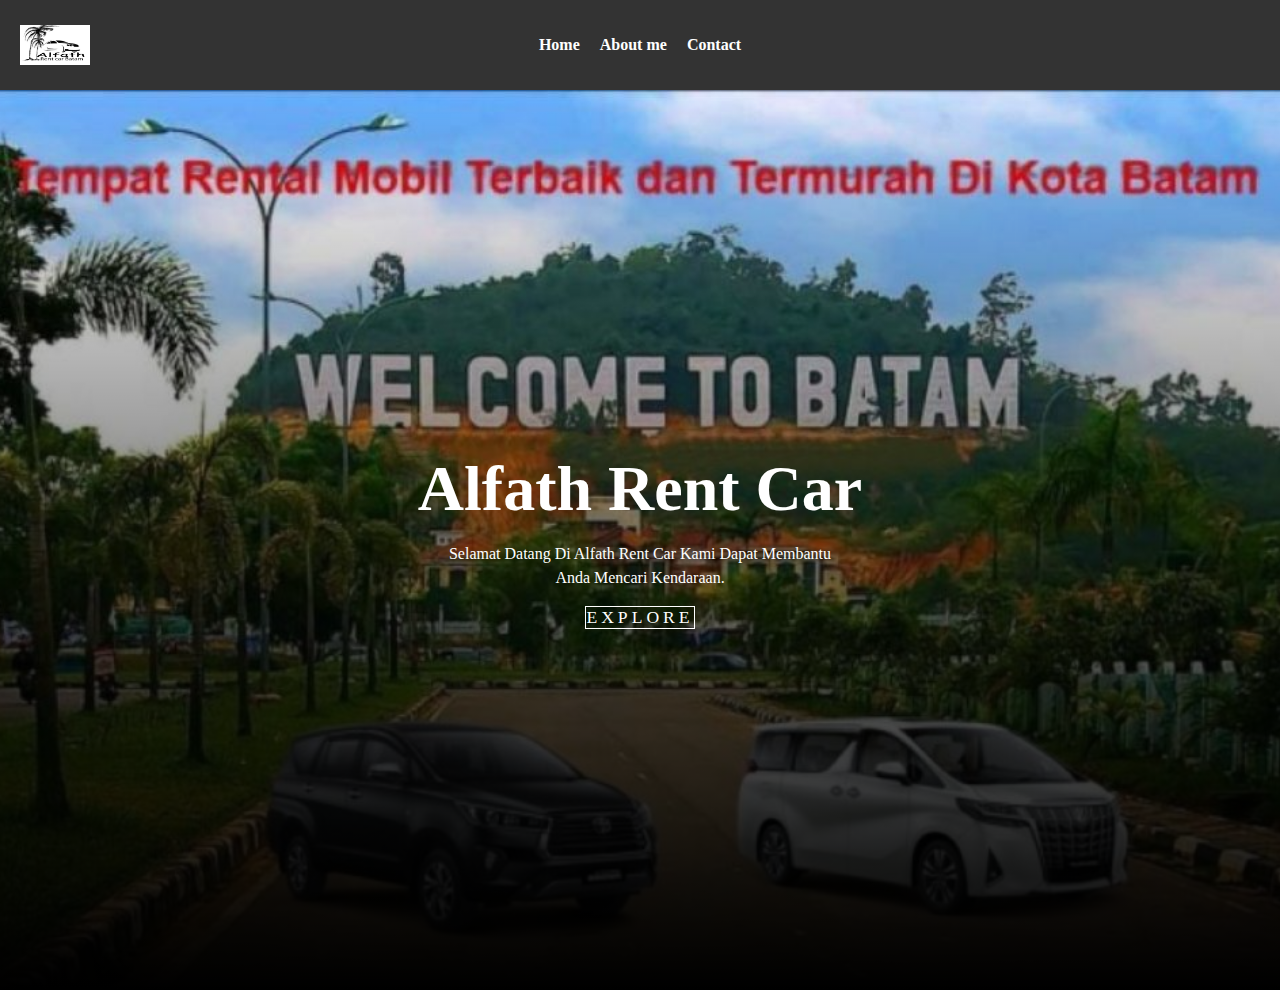
<file: index.html>
<!DOCTYPE html>
<html lang="en">
<head>
    <meta charset="UTF-8">
    <meta name="viewport" content="width=device-width, initial-scale=1.0">
    <title>Alfath Ren Car</title>
    <link rel="stylesheet" href="style.css">
</head>
<body>
     <div class="container">
     <!-- navigation bar -->
     <div class="container-navbar">
         <!-- logo kiri -->
       <img src="/img/1.jpg" class="logo logo-kiri">
      <!-- logo kiri end -->
       <ul class="ul-navbar">
         <li class="li-navbar">
          <a href="#" class="a-navbar">Home</a>
         </li>
         <li class="li-navbar">
          <a href="about.html" class="a-navbar">About me</a>
         </li>
         <li class="li-navbar">
          <a href="contact.html" class="a-navbar">Contact</a>
         </li>
       </ul>
    </div>
    <!-- navigation bar selesai -->
    <div class="slider-container">
        <div class="slider-item">
             <img src="/img/bm3.jpg" alt="">
             <div class="slider-content">
                <h2 class="slider-title">Alfath Rent Car</h2>
                <p class="slider-description">Selamat Datang Di Alfath Rent Car Kami Dapat Membantu Anda Mencari Kendaraan.</p>
                <a class="slider-action" href="#">explore</a>
             </div>
        </div>
        <div class="slider-item">
             <img src="/img/bm1.jpg" alt="">
             <div class="slider-content">
                <h2 class="slider-title">Alfath Rent Car</h2>
                <p class="slider-description">Selamat Datang Di Alfath Rent Car Kami Dapat Membantu Anda Mencari Kendaraan.</p>
                <a class="slider-action" href="#">explore</a>
             </div>
        </div>
        <div class="slider-item">
             <img src="/img/bm4.jpeg" alt="">
             <div class="slider-content">
                <h2 class="slider-title">Alfath Rent Car</h2>
                <p class="slider-description">Selamat Datang Di Alfath Rent Car Kami Dapat Membantu Anda Mencari Kendaraan.</p>
                <a class="slider-action" href="#">explore</a>
             </div>
        </div>
        <div class="slider-item">
             <img src="/img/bm2.jpg" alt="">
             <div class="slider-content">
                <h2 class="slider-title">Alfath Rent Car</h2>
                <p class="slider-description">Selamat Datang Di Alfath Rent Car Kami Dapat Membantu Anda Mencari Kendaraan.</p>
                <a class="slider-action" href="#">explore</a>
             </div>
        </div>
    </div>
    <script src="script.js"></script>
</body>
</html>
</file>
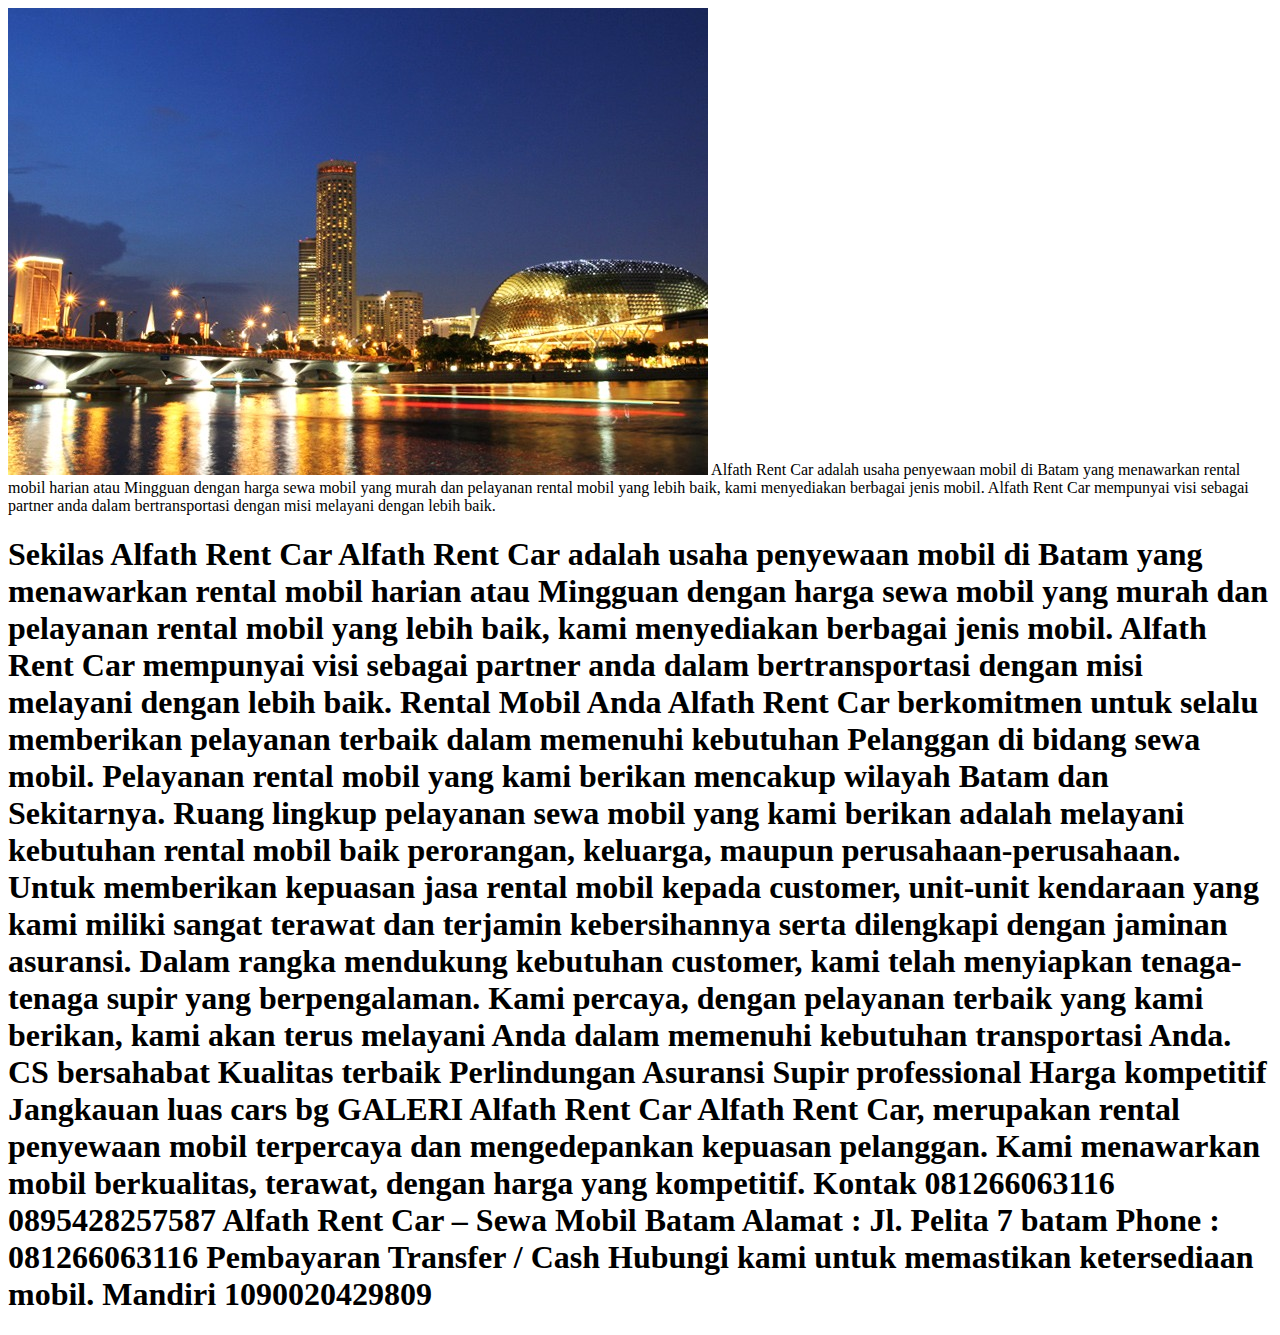
<file: about.html>
<html>
   <head>
    <title>about me</title>
   </head>
   <body>
      <img src="/img/nagoya btm.jpg">
    Alfath Rent Car adalah usaha penyewaan mobil di Batam yang menawarkan rental mobil harian atau Mingguan dengan harga sewa mobil yang murah dan pelayanan rental mobil yang lebih baik, kami menyediakan berbagai jenis mobil. Alfath Rent Car mempunyai visi sebagai partner anda dalam bertransportasi dengan misi melayani dengan lebih baik.

    <h1>Sekilas Alfath Rent Car
Alfath Rent Car adalah usaha penyewaan mobil di Batam yang menawarkan rental mobil harian atau Mingguan dengan harga sewa mobil yang murah dan pelayanan rental mobil yang lebih baik, kami menyediakan berbagai jenis mobil. Alfath Rent Car mempunyai visi sebagai partner anda dalam bertransportasi dengan misi melayani dengan lebih baik.

Rental Mobil Anda
Alfath Rent Car berkomitmen untuk selalu memberikan pelayanan terbaik dalam memenuhi kebutuhan Pelanggan di bidang sewa mobil. Pelayanan rental mobil yang kami berikan mencakup wilayah Batam dan Sekitarnya. Ruang lingkup pelayanan sewa mobil yang kami berikan adalah melayani kebutuhan rental mobil baik perorangan, keluarga, maupun perusahaan-perusahaan.

Untuk memberikan kepuasan jasa rental mobil kepada customer, unit-unit kendaraan yang kami miliki sangat terawat dan terjamin kebersihannya serta dilengkapi dengan jaminan asuransi. Dalam rangka mendukung kebutuhan customer, kami telah menyiapkan tenaga-tenaga supir yang berpengalaman. Kami percaya, dengan pelayanan terbaik yang kami berikan, kami akan terus melayani Anda dalam memenuhi kebutuhan transportasi Anda.

CS bersahabat
Kualitas terbaik
Perlindungan Asuransi
Supir professional
Harga kompetitif
Jangkauan luas
cars bg
GALERI

Alfath Rent Car
Alfath Rent Car, merupakan rental penyewaan mobil terpercaya dan mengedepankan kepuasan pelanggan. Kami menawarkan mobil berkualitas, terawat, dengan harga yang kompetitif.

Kontak
081266063116
0895428257587


Alfath Rent Car – Sewa Mobil Batam
Alamat : Jl. Pelita 7 batam
Phone : 081266063116

Pembayaran
Transfer / Cash

Hubungi kami untuk memastikan ketersediaan mobil.
Mandiri 1090020429809</h1>
   </body>
</html>
</file>
<file: style.css>
* {
    padding: 0;
    margin: 0;
    box-sizing: border-box;
}

html, body {
    overflow-x: hidden;
}

.container-navbar {
    background-color: #333;
    width: 100%;
    height: 10vh;
    display: flex;
    justify-content: center;
    align-items: center;
}

.logo {
    width: 70px;
    height: 40px;
    position: absolute;
}

.logo-kiri {
    left: 20px;
}

.ul-navbar {   
    display: flex;
    height: 100px;
    justify-content: center;
    align-items: center;
}

.li-navbar {
    list-style-type: none;
    padding: 5px;
    margin: 5px;
    color: white
    font-size 30px;
}

.li-navbar:hover {
    background-color: darkcyan;
    transition: .4s ease-in-out;
    transition-delay: .2s;
    border-radius: 8px;
}

.a-navbar {
    color: white;
    font-weight: 800;
    text-decoration: none;
}

nav ul {
    display: flex;
    list-style: none;
    gap: 2rem;
    justify-content: center;
    position: fixed;
    top: 0;
    z-index: 2;
    width: 100%;
    padding: 1.5rem 0;
}

nav ul li a {
    text-decoration: none;
    color: white;
    text-transform: uppercase;
    position: relative;
    padding: .5rem 0;
    display: flex;
    justify-content: center;
    opacity: .7;
    letter-spacing: 2px;
}

nav ul li a::before {
    content: '';
    width: 0;
    position: absolute;
    height: 2px;
    background-color: white;
    bottom: 0;
}

nav ul li a.active::before {
    width: 50%;
}

nav ul li a.active {
    opacity: 1;
}
nav ul li a.hover::before {
    width: 50%;
}

.slider-container {
    background-color: black;
    width: 100vw;
    height: 100vh;
    isolation: isolate;
}

.slider-container .slider-item {
    width: 100vw;
    height: 100vh;
    display: flex;
    justify-content: center;
    align-items: center;
    position: relative;
    position: absolute;
    transition: opacity 3000ms
}

.slider-container .slider-item[data-show="show"]{
    opacity: 1;
}

.slider-container .slider-item[data-show="hidden"]{
    z-index: -1;
    opacity: 0;
}

.slider-container .slider-item::before {
    content: '';
    width: 100%;
    height: 100%;
    position: absolute;
    background-image: linear-gradient( to top, black, transparent);
}

.slider-container .slider-item img {
    width: 100%;
    height: 100%;
    object-fit: cover;
}

.slider-item .slider-content {
    position: absolute;
    color: white;
    text-align: center;
    display: flex;
    flex-direction: column;
    gap: 1rem;
    align-items: center;
}


.slider-content .slider-title {
    font-size: 4rem;
}

.slider-content .slider-description {
    width: 50ch;
    line-height: 1.5;
}

.slider-content .slider-action {
    color: white;
    border: 1px solid white;
    padding: 0.5 1.5rem;
    font-size: 1.1rem;
    text-decoration: none;
    text-transform: uppercase;
    letter-spacing: 4px;
    width: fit-content;
    position: relative;
    isolation: isolate;
    transition: all 500ms;
}

.slider-content .slider-action::before {
    content: '';
    background-color: white;
    position: absolute;
    inset: 0;
    z-index: -1;
    width: 0;
    transition: all 500ms;
}

.slider-content .slider-action:hover {
    color: black;
}

.slider-content .slider-action:hover::before {
    width: 100%;
}
</file>
